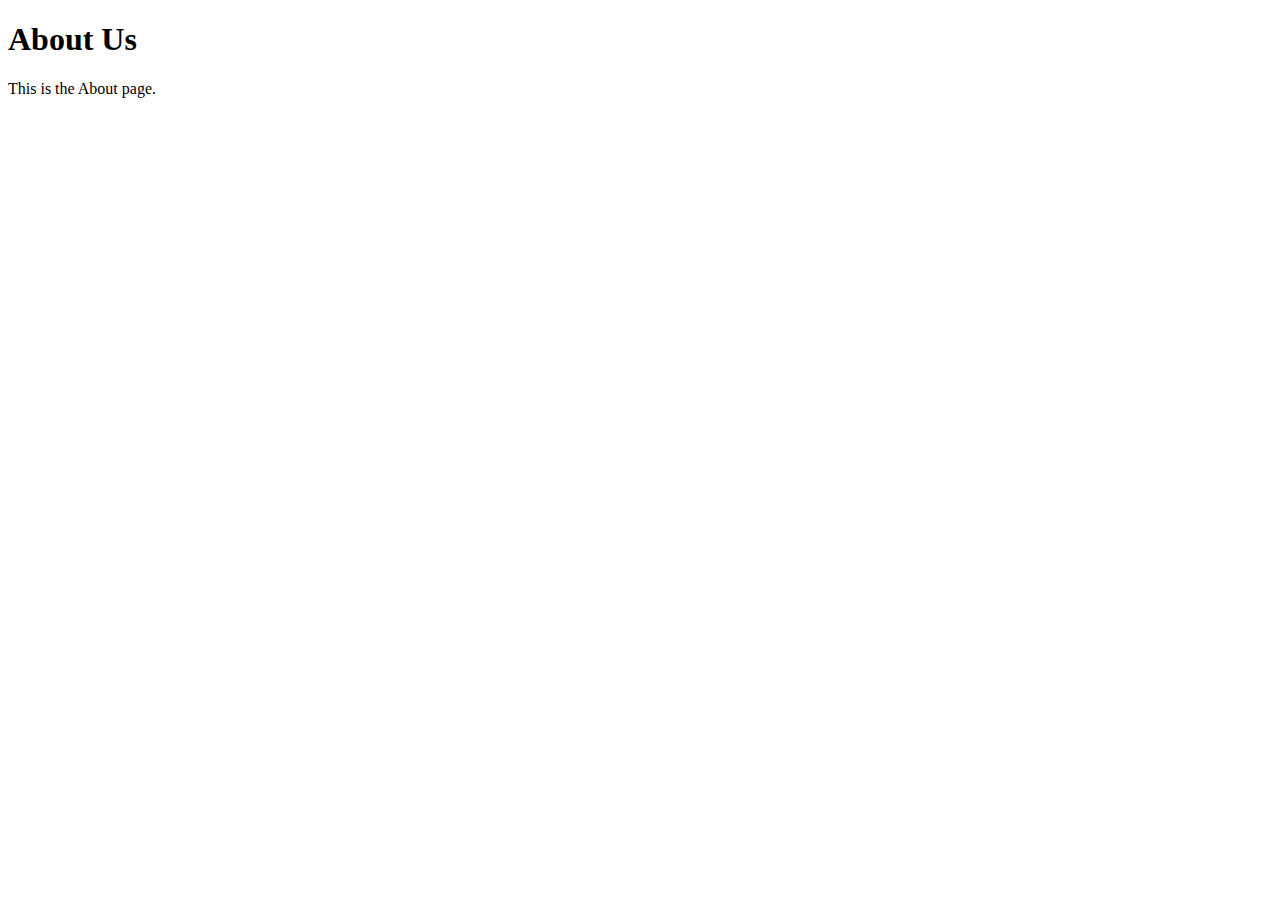
<file: templates/about.html>
<!DOCTYPE html>
<html lang="en">
  <head>
    <meta charset="UTF-8" />
    <meta name="viewport" content="width=device-width, initial-scale=1.0" />
    <title>{{ .title }}</title>
    <link rel="stylesheet" href="/frontend/styles.css" />
    <link rel="icon" href="/frontend/favicon.ico" type="image/x-icon" />
  </head>
  <body>
    <h1>About Us</h1>
    <p>This is the About page.</p>
  </body>
</html>
</file>
<file: frontend/styles.css>
.main-content {
    justify-content: center;
    font-style: bold;
}
</file>
